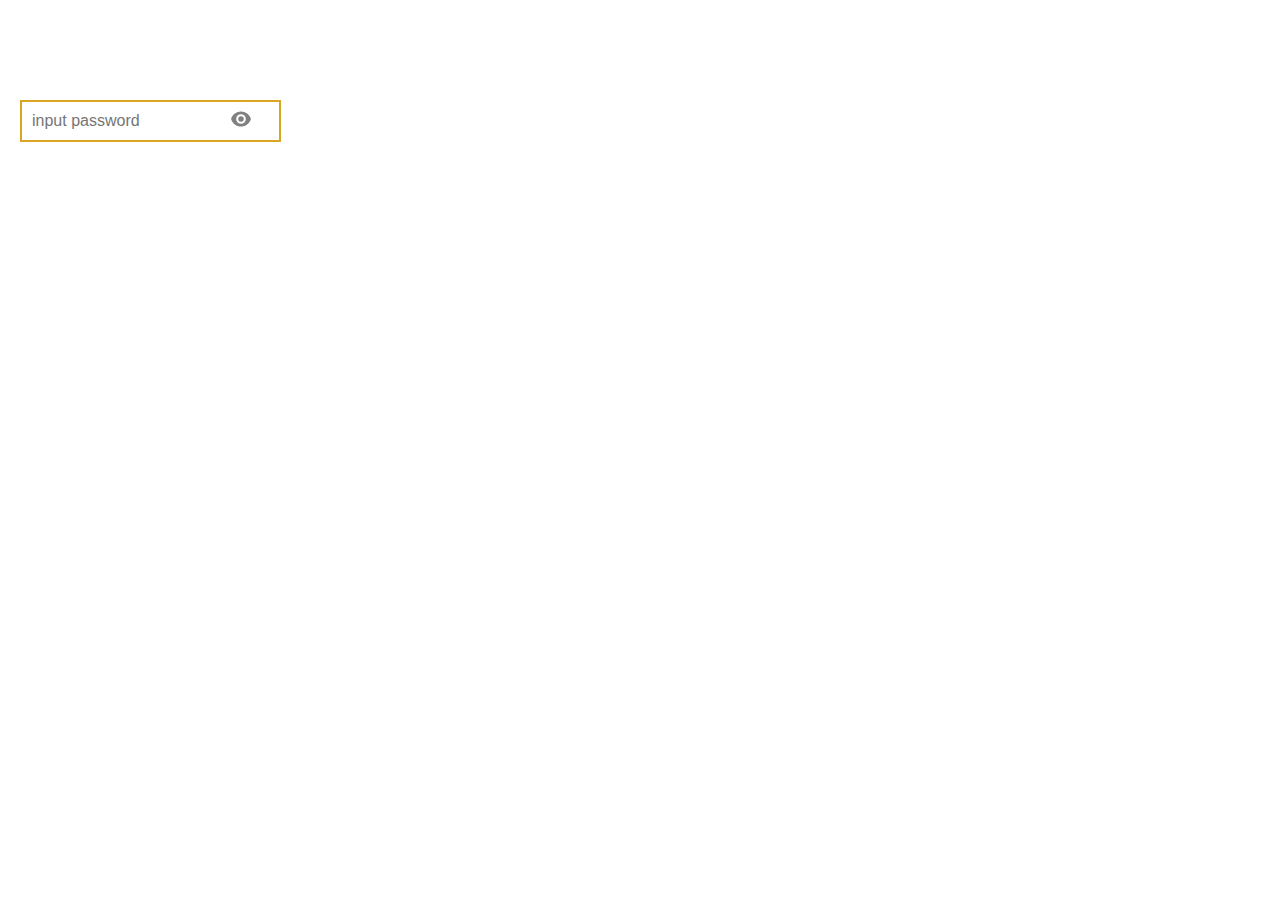
<file: index.html>
<!DOCTYPE html>
<html lang="en">
  <head>
    <meta charset="UTF-8" />
    <meta name="viewport" content="width=device-width, initial-scale=1.0" />
    <meta name="description" content="Membuat password tutup buka mata" />
    <title>password</title>
    <link rel="stylesheet" href="./style.css" />
    <script src="./index.js" defer></script>
  </head>
  <body>
    <div class="input-box">
      <input
        type="password"
        name="password"
        required
        placeholder="input password"
      />
      <span id="toggle" class="eye">
        <svg
          xmlns="http://www.w3.org/2000/svg"
          viewBox="0 0 24 24"
          fill="grey"
          class="icon"
        >
          <path d="M12 15a3 3 0 1 0 0-6 3 3 0 0 0 0 6Z" />
          <path
            fill-rule="evenodd"
            d="M1.323 11.447C2.811 6.976 7.028 3.75 12.001 3.75c4.97 0 9.185 3.223 10.675 7.69.12.362.12.752 0 1.113-1.487 4.471-5.705 7.697-10.677 7.697-4.97 0-9.186-3.223-10.675-7.69a1.762 1.762 0 0 1 0-1.113ZM17.25 12a5.25 5.25 0 1 1-10.5 0 5.25 5.25 0 0 1 10.5 0Z"
            clip-rule="evenodd"
          />
        </svg>
      </span>
    </div>
  </body>
</html>
</file>
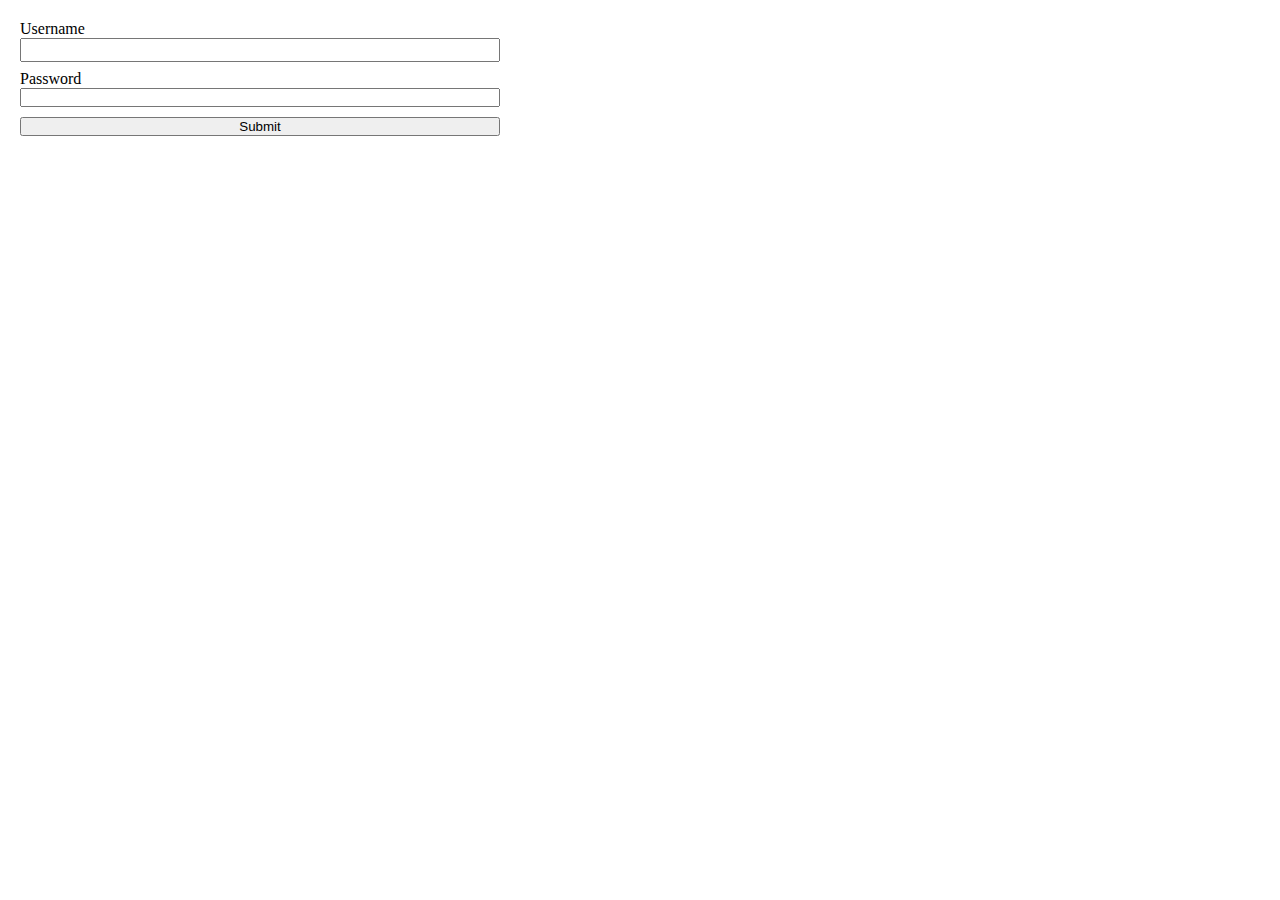
<file: minitask4.html>
<!DOCTYPE html>
<html lang="en">
  <head>
    <meta charset="UTF-8" />
    <meta name="viewport" content="width=device-width, initial-scale=1.0" />
    <meta name="description" content="Input data local storage" />
    <script src="./minitask4.js" defer></script>
    <link rel="stylesheet" href="./minitask4.css" />
    <title>Data Login Local Storage</title>
  </head>
  <body>
    <header></header>

    <main>
      <form class="form">
        <label class="username" for="inputText">Username</label>
        <input class="inputText" id="inputText" type="text" />

        <label class="labelPassword" for="labelPassword">Password</label>
        <input id="labelPassword" class="inputPassword" type="password" />

        <button class="button" type="submit">Submit</button>
      </form>
      <div>
        <span id="spanText"></span>
      </div>
    </main>
  </body>
</html>
</file>
<file: style.css>
*,
*::after,
*::before {
  margin: 0;
  padding: 0;
  box-sizing: border-box;
}

/* .section-input {
  background-color: red;
  position: static;
} */
/* 
.up {
  position: relative;
} */

.input-box {
  position: relative;
  padding-top: 100px;
  padding-left: 20px;
}

.input-box input {
  padding: 10px 40px 10px 10px;
  /* width: 100%; */
  font-size: 16px;
  border: 2px solid goldenrod;
}

.eye {
  position: absolute;
  /* right: 10px; */
  cursor: pointer;
  left: 230px;
  padding-top: 8px;
  /* top: 50%; */
}

.icon,
.icon2 {
  width: 22px;
  height: 22px;
}

.icon2 {
  display: none;
}

header {
  position: fixed;
  background-color: rgba(230, 191, 18, 0.712);
  display: flex;
  width: 100%;
  justify-content: space-between;
  padding: 10px 20px 10px 20px;
  font-size: 20px;
  font-weight: 600;
  border: 2px solid goldenrod;
  border-bottom-left-radius: 10px;
  border-bottom-right-radius: 10px;
  z-index: 10;
}

.up {
  /* z-index: 16; */
  position: relative;
}
.name {
  color: black;
}
.hamburger {
  right: 0;
  cursor: pointer;
  padding-left: 50px;
}

.nav-links {
  display: none;
  list-style-type: none;
  /* position: absolute; */
  z-index: 10;
  /* top: 50%; */
  /* right: 0; */
  /* background-color: rgba(230, 191, 18, 0.95); */
  /* width: 200%; */
}

.nav-links li a {
  text-decoration: none;
  color: black;
}

.nav-links.show {
  display: block;
}

@media screen and (min-width: 768px) {
  .name {
    padding-left: 40px;
    font-size: 25px;
  }
  .hamburger {
    display: none;
  }

  .nav-links {
    display: flex;
    padding-right: 40px;
    font-size: 25px;
    gap: 15px;
  }
}

@media screen and (min-width: 1024px) {
  .name {
    padding-left: 50px;
    font-size: 30px;
  }

  .nav-links {
    display: flex;
    padding-right: 50px;
    font-size: 30px;
    gap: 20px;
  }
}
</file>
<file: minitask4.css>
*,
*::before,
*::after {
  padding: 0;
  margin: 0;
  box-sizing: border-box;
}

.form {
  display: flex;
  flex-direction: column;
  width: 500px;
  padding-top: 20px;
  padding-left: 20px;
}

.inputText {
  padding-bottom: 5px;
}

.labelPassword {
  padding-top: 8px;
}

.button {
  margin-top: 10px;
}
</file>
